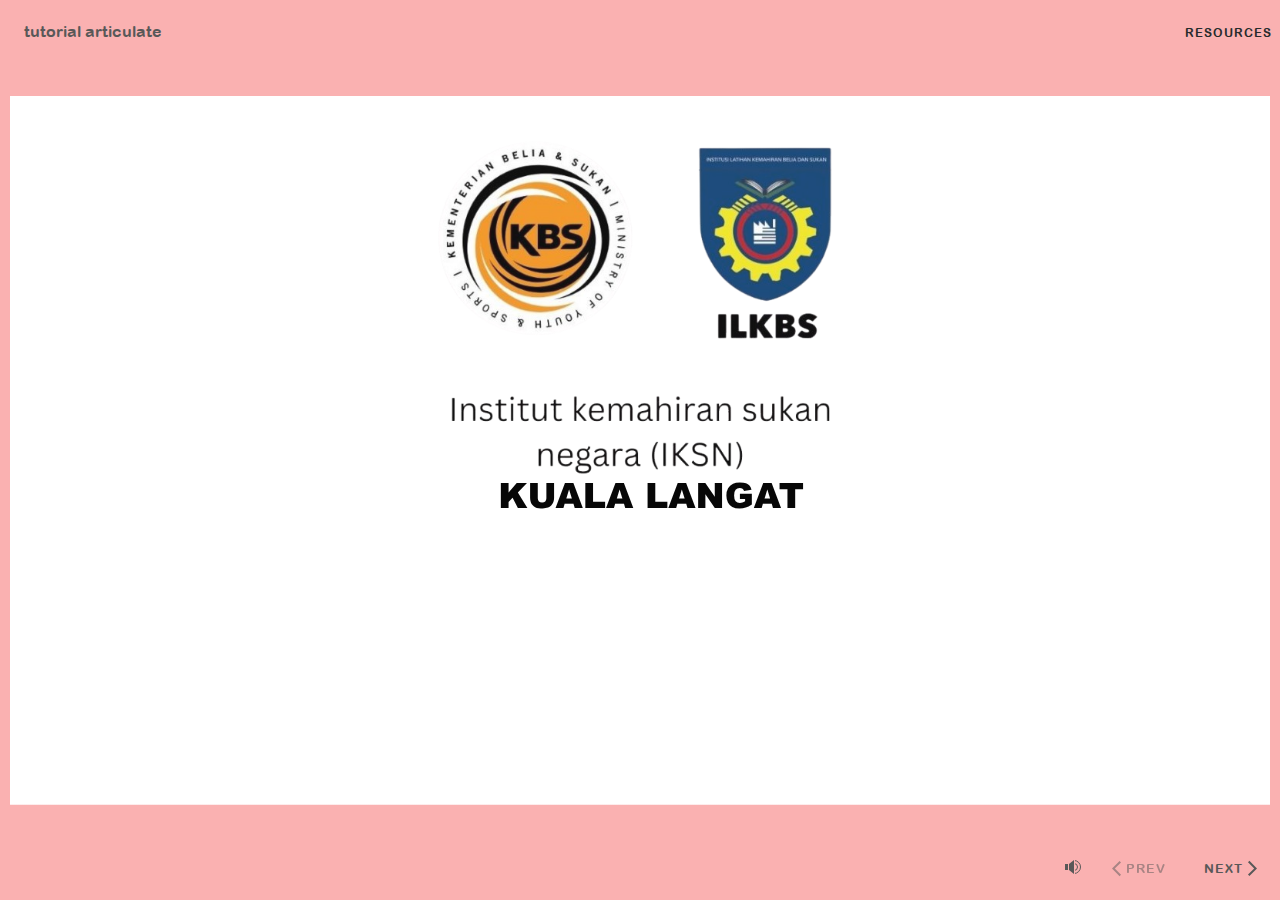
<file: index.html>
﻿<!doctype html>
<html lang="en-US">
<head>
  <meta charset="utf-8">
  <!-- Created using Storyline 360 x64 - http://www.articulate.com  -->
  <!-- version: 3.106.35891.0 -->
  <title>tutorial articulate</title>
  <meta http-equiv="x-ua-compatible" content="IE=edge"/>
  <meta name="viewport" content="width=device-width,initial-scale=1,user-scalable=no,shrink-to-fit=no,minimal-ui"/>
  <meta name="apple-mobile-web-app-capable" content="yes"/>
  <style>
    html, body { height: 100%; padding: 0; margin: 0 }
    #app { height: 100%; width: 100%; }
  </style>

  <script>
    window.DS = {};
    window.globals = {
      DATA_PATH_BASE: '',
      HAS_FRAME: true,
      HAS_SLIDE: true,

      lmsPresent: false,
      tinCanPresent: false,
      cmi5Present: false,
      aoSupport: false,
      scale: 'Scaled',
      captureRc: false,
      browserSize: 'optimal',
      bgColor: '#254061',
      features: 'DropInBase,LocalizationCaptionReview,MultipleQuizTracking,PlayerSizeOption',
      themeName: 'unified',
      preloaderColor: '#8C8C8C',
      suppressAnalytics: false,
      productChannel: 'stable',
      publishSource: 'storyline',
      aid: 'aid|a2669f28-9669-537e-9afd-522efa20a601',
      cid: 'fc8bba5d-8041-4d17-bf56-aae16eb9630e',
      playerVersion: '3.106.35891.0',
      publishTimestamp: '2025-12-26T03:03:02.1856134Z',
      maxIosVideoElements: 10,
      connectionSettings: { message: 'You%20are%20offline.%20Trying%20to%20reconnect...', useDarkTheme: true, mode: 'disabled' },
      hasFeature: function(feature) {
        return this.features.split(',').includes(feature);
      },
      
      parseParams: function(qs) {
        if (window.globals.parsedParams != null) {
          return window.globals.parsedParams;
        }
        qs = (qs || window.location.search.substr(1)).split('+').join(' ');
        var params = {},
            tokens,
            re = /[?&]?([^=]+)=([^&]*)/g;

        while (tokens = re.exec(qs)) {
          params[decodeURIComponent(tokens[1]).trim()] =
            decodeURIComponent(tokens[2]).trim();
        }
        window.globals.parsedParams = params;
        return params;
      }

    };

    if (window.flagsUnderTest != null) {
      window.globals.features = window.flagsUnderTest.reduce((accum, feature) => {
        if (!accum.includes(feature)) {
          accum.push(feature);
        }
        return accum;
      }, window.globals.features.split(',')).join();
    }
  </script>
  <script>
    var isIe11 = ('ActiveXObject' in window || window.MSBlobBuilder != null)
      && window.msCrypto != null && !window.ActiveXObject;
    if (isIe11) {
      window.globals.unsupportedBrowser = true;
      document.write(atob('[base64]'));
    }
  </script>

  <script>
    if (window.globals.hasFeature('Localization')) {
      
      
    }
  </script>

  
  
  <script>window.THREE = { };</script>
  <script src='html5/lib/hls/hls.min.js' type=text/javascript></script>
</head>
<body style="background: #254061" class="cs-HTML theme-unified">
  <!-- 360 -->
  <script>!function(){var e,i=/iPhone/i,o=/iPod/i,n=/iPad/i,t=/\biOS-universal(?:.+)Mac\b/i,r=/\bAndroid(?:.+)Mobile\b/i,a=/Android/i,d=/(?:SD4930UR|\bSilk(?:.+)Mobile\b)/i,p=/Silk/i,l=/Windows Phone/i,u=/\bWindows(?:.+)ARM\b/i,b=/BlackBerry/i,s=/BB10/i,c=/Opera Mini/i,f=/\b(CriOS|Chrome)(?:.+)Mobile/i,h=/Mobile(?:.+)Firefox\b/i,v=function(e){return void 0!==e&&"MacIntel"===e.platform&&"number"==typeof e.maxTouchPoints&&e.maxTouchPoints>1&&"undefined"==typeof MSStream};e=function(e){var m={userAgent:"",platform:"",maxTouchPoints:0};e||"undefined"==typeof navigator?"string"==typeof e?m.userAgent=e:e&&e.userAgent&&(m={userAgent:e.userAgent,platform:e.platform,maxTouchPoints:e.maxTouchPoints||0}):m={userAgent:navigator.userAgent,platform:navigator.platform,maxTouchPoints:navigator.maxTouchPoints||0};var g=m.userAgent,y=g.split("[FBAN");void 0!==y[1]&&(g=y[0]),void 0!==(y=g.split("Twitter"))[1]&&(g=y[0]);var A=function(e){return function(i){return i.test(e)}}(g),w={apple:{phone:A(i)&&!A(l),ipod:A(o),tablet:!A(i)&&(A(n)||v(m))&&!A(l),universal:A(t),device:(A(i)||A(o)||A(n)||A(t)||v(m))&&!A(l)},amazon:{phone:A(d),tablet:!A(d)&&A(p),device:A(d)||A(p)},android:{phone:!A(l)&&A(d)||!A(l)&&A(r),tablet:!A(l)&&!A(d)&&!A(r)&&(A(p)||A(a)),device:!A(l)&&(A(d)||A(p)||A(r)||A(a))||A(/\bokhttp\b/i)},windows:{phone:A(l),tablet:A(u),device:A(l)||A(u)},other:{blackberry:A(b),blackberry10:A(s),opera:A(c),firefox:A(h),chrome:A(f),device:A(b)||A(s)||A(c)||A(h)||A(f)},any:!1,phone:!1,tablet:!1};return w.any=w.apple.device||w.android.device||w.windows.device||w.other.device,w.phone=w.apple.phone||w.android.phone||w.windows.phone,w.tablet=w.apple.tablet||w.android.tablet||w.windows.tablet,w}(),"object"==typeof exports&&"undefined"!=typeof module?module.exports=e:"function"==typeof define&&define.amd?define((function(){return e})):this.isMobile=e}();
    window.isMobile.apple.tablet = window.isMobile.apple.tablet ||
      (navigator.platform === 'MacIntel' && navigator.maxTouchPoints > 1);
    window.isMobile.apple.device = window.isMobile.apple.device || window.isMobile.apple.tablet;
    window.isMobile.tablet = window.isMobile.tablet || window.isMobile.apple.tablet;
    window.isMobile.any = window.isMobile.any || window.isMobile.apple.tablet;
  </script>

  <div id="focus-sink" tabindex="-1"></div>

  <div id="preso"></div>
  <script>
    (function() {

      var classTypes = [ 'desktop', 'mobile', 'phone', 'tablet' ];

      var addDeviceClasses = function(prefix, testObj) {
        var curr, i;
        for (i = 0; i < classTypes.length; i++) {
          curr = classTypes[i];
          if (testObj[curr]) {
            document.body.classList.add(prefix + curr);
          }
        }
      };

      var params = window.globals.parseParams(),
          isDevicePreview = params.devicepreview === '1',
          isPhoneOverride = params.deviceType === 'phone' || (isDevicePreview && params.phone == '1'),
          isTabletOverride = (params.deviceType === 'tablet' || isDevicePreview) && !isPhoneOverride,
          isMobileOverride = isPhoneOverride || isTabletOverride;

      var deviceView = {
        desktop: !window.isMobile.any && !isMobileOverride,
        mobile: window.isMobile.any || isMobileOverride,
        phone: isPhoneOverride || (window.isMobile.phone && !isTabletOverride),
        tablet: isTabletOverride || window.isMobile.tablet
      };

      window.globals.deviceView = deviceView;
      window.isMobile.desktop = !window.isMobile.any;
      window.isMobile.mobile = window.isMobile.any;

      addDeviceClasses('view-', deviceView);

    })();
  </script>
  
  <script src='story_content/triggers.js' type=text/javascript></script>
<script src='story_content/user.js' type=text/javascript></script>
  <div class="slide-loader"></div>

  <script>
    var doc = document, loader = doc.body.querySelector('.slide-loader'); [ 1, 2, 3 ].forEach(function(n) { var d = doc.createElement('div'); d.style.backgroundColor = window.globals.preloaderColor; d.classList.add('mobile-loader-dot'); d.classList.add('dot' + n); loader.appendChild(d); });
  </script>

  <div class="mobile-load-title-overlay" style="display: none">
    <div class="mobile-load-title">tutorial articulate</div>
  </div>

  <div class="mobile-chrome-warning"></div>

  
<style>
  .warn-connection-dialog {
    display: none;
    background: transparent;
    pointer-events: all;
    position: fixed;
    left: 0;
    top: 0;
    width: 100%;
    height: 100%;
    z-index: 999;
  }

  .warn-connection-content {
    pointer-events: all;
    border-radius: 4px;
    background: white;
    border: 1px solid #E7E7E7;
    color: #333333;
    box-shadow: 0 2px 4px rgba(0, 0, 0, 0.25);
    transition: all 150ms ease-out;
    position: absolute;
    white-space: nowrap;
  }

  .view-phone.is-landscape .warn-connection-content {
    left: 23px;
    bottom: 23px;
  }

  .view-tablet.is-landscape .warn-connection-content {
    left: 50%;
    top: 20px;
    transform: translateX(-50%);
  }

  .view-mobile.is-portrait .warn-connection-content {
    transform: translate(-50%, calc(-100% - 15px));
  }

  .warn-connection-content p {
    display: inline-block;
    margin: 0 8px 0 0;
    line-height: 33px;
    font-size: 11px;
  }

  .warn-connection-content svg {
    position: relative;
    vertical-align: middle;
    margin: 0 2px 2px 8px;
  }

  .view-desktop .warn-connection-content {
    left: 1.5em;
    bottom: 1.5em;
  }

  .view-desktop .warn-connection-content p {
    font-size: 1.1em;
  }

  .is-offline .warn-connection-dialog {
    display: block;
  }

  .is-offline .cs-panel * {
    pointer-events: none !important;
  }

  .is-offline .cs-panel {
    pointer-events: all !important;
  }

  .is-offline #nav-controls * {
    pointer-events: none !important;
  }

  .is-offline #nav-controls {
    pointer-events: all !important;
  }
</style>

<div class="warn-connection-dialog" role="alertdialog" aria-modal="true" tabindex="0" aria-labelledby="warn-connection-message">
  <div class="warn-connection-content">
    <svg width="17" height="15" viewBox="0 0 17 15" xmlns="http://www.w3.org/2000/svg">
      <path fill="#8F0000" stroke="white" d="M16.07,12.98 L15.88,12.23 L9.51,1.21 C8.97,0.26,7.6,0.26,7.06,1.21 L0.69,12.23 C0.15,13.16,0.81,14.36,1.91,14.36 H14.65 C15.47,14.36,16.05,13.7,16.07,12.98 Z"/>
      <path fill="white" stroke="white" d="M8.58,5.5 C8.35,5.28,8.5,5.35,8.21,5.32 C8.09,5.35,7.97,5.49,7.96,5.67 C7.97,5.79,7.98,5.92,7.98,6.04 L7.98,6.04 C7.99,6.17,8,6.31,8.01,6.43 L8.01,6.44 C8.03,6.92,8.06,7.41,8.09,7.9 L8.09,7.9 C8.12,8.39,8.14,8.88,8.17,9.37 C8.17,9.39,8.18,9.42,8.2,9.44 C8.23,9.46,8.25,9.47,8.28,9.47 C8.31,9.47,8.34,9.46,8.35,9.44 C8.37,9.43,8.38,9.4,8.39,9.35 L8.39,9.34 C8.39,9.24,8.4,9.15,8.4,9.05 L8.4,9.05 C8.41,8.96,8.41,8.86,8.42,8.75 C8.43,8.44,8.45,8.12,8.47,7.81 L8.47,7.81 C8.49,7.49,8.51,7.18,8.53,6.87 C8.55,6.46,8.56,6.05,8.59,5.64 L8.6,5.62 C8.6,5.57,8.59,5.53,8.58,5.5 L8.21,5.32 Z"/>
      <circle fill="white" stroke="white" cx="8.3" cy="11.35" r="0.3"/>
    </svg>
    <p id="warn-connection-message">You are offline. Trying to reconnect...</p>
  </div>
</div>

<script>
  (function() {
    window.DS.connection = {
      warningShown: false,
      assets: {},
      loadingAssetGroup: false,
      retryDelay: 500
    };

    var connectionSettings = window.globals.connectionSettings || {};

    var useConnectionMessages = window.AbortController != null &&
      window.location.protocol != 'file:' &&
      connectionSettings.mode === 'normal';

    window.DS.connection.useConnectionMessages = useConnectionMessages;

    var assetCount = 0;
    var checkLoadedId;


    if (useConnectionMessages && connectionSettings != null) {
      var contentEl = document.querySelector('.warn-connection-content');
      var messageEl = contentEl.querySelector('p');

      if (connectionSettings.useDarkTheme) {
        contentEl.style.borderColor = '#BABBBA';
        contentEl.style.backgroundColor = '#282828';
        contentEl.style.color = '#FFFFFF';
      }

      if (connectionSettings.message != null) {
        messageEl.textContent = window.decodeURIComponent(connectionSettings.message);
      }
    }

    function checkAssetsReady() {
      for (var i in DS.connection.assets) {
        if (!DS.connection.assets[i].success) {
          return false;
        }
      }
      return true;
    }

    function stopAssetGroup() {
      if (!useConnectionMessages) { return; }

      assetCount = 0;

      DS.connection.oldAssetGroup = DS.connection.assets;
      DS.connection.assets = {};
      DS.connection.loadingAssetGroup = false;
      clearInterval(checkLoadedId);
    }

    function startAssetGroup() {
      if (!useConnectionMessages) { return; }
      var ticks = 0;
      clearInterval(checkLoadedId);
      checkLoadedId = setInterval(function() {
        var loaded = 0;
        if (assetCount === 0 && loaded === 0) {
          clearInterval(checkLoadedId);
          return;
        }

        for (var i in DS.connection.assets) {
          if (DS.connection.assets[i].success) {
            loaded++;
          }
        }

        if (assetCount === loaded && checkAssetsReady()) {
          for (var i in DS.connection.assets) {
            if (DS.connection.assets[i].action) {
              DS.connection.assets[i].action();
            }
          }
          hideWarning();
          stopAssetGroup();
        }
      }, 100)
    }

    function requiredAsset(url, action, retry, type) {
      if (!useConnectionMessages) { return; }
      if (DS.connection.assets[url]) { return; }

      DS.connection.assets[url] = {
        success: false, action: action, retry: retry, type: type
      };
      assetCount = Object.keys(DS.connection.assets).length;
      if (!DS.connection.loadingAssetGroup) {
        startAssetGroup();
      }
      DS.connection.loadingAssetGroup = true;
    }

    function assetLoaded(url) {
      if (!useConnectionMessages) { return; }
      if (DS.connection.assets[url]) {
        DS.connection.assets[url].success = true;
      }
    }

    function assetFailed(url) {
      if (!useConnectionMessages) { return; }
      if (!DS.connection.assets[url]) {
        if (/\.js$/.test(url) && url.indexOf('transcripts') === -1) {
          setTimeout(function() {
            if (DS.connection.lastSlideLoaded != null) {
              DS.connection.lastSlideLoaded();
            }
          }, DS.connection.retryDelay);
        }
        return;
      }
      if (!DS.connection.warningShown) { showWarning(); }
      if (DS.connection.assets[url].retry) {
        setTimeout(function() {
          if (!DS.connection.assets[url].success) {
            DS.connection.assets[url].retry()
          }
        }, DS.connection.retryDelay);
      }
    }

    function hideWarning() {
      document.body.classList.remove('is-offline');
      DS.connection.warningShown = false;
      enableKeys();
    }
    DS.connection.hideWarning = hideWarning

    function showWarning(btn) {
      document.body.classList.add('is-offline')
      DS.connection.warningShown = true;
      updateWarningPosition();
      disableKeys();
    }

    function updateWarningPosition() {
      if (!DS.connection.warningShown) {
        return;
      }

      var isPortrait = document.body.classList.contains('is-portrait');
      var isMobile = document.body.classList.contains('view-mobile');
      var warningEl = document.querySelector('.warn-connection-content');

      if (isPortrait && isMobile) {
        var slide = document.querySelector('.primary-slide');
        var slideRect = slide != null
          ? slide.getBoundingClientRect()
          : { top: window.innerHeight, left: 0, width: window.innerWidth };

        warningEl.style.top = `${slideRect.top}px`
        warningEl.style.left = `${slideRect.left + slideRect.width / 2}px`
      } else {
        warningEl.style.top = null;
        warningEl.style.left = null;
      }

      window.requestAnimationFrame(updateWarningPosition);
    }

    function onDisableKeyDown(e) {
      e.preventDefault();
      e.stopImmediatePropagation();
    }

    function onDisableKeyUp(e) {
      e.preventDefault();
      e.stopImmediatePropagation();
    }

    var accStyle = document.createElement('style');
    var warnDialogEl = document.querySelector('.warn-connection-dialog');

    function disableKeys() {
      if (DS.views && DS.views.nsStack && DS.views.nsStack.length === 1) {
        DS.views.nsStack[0].tabReachable = false
        DS.views.nsStack[0].updateTabIndex(true);
      }

      accStyle.innerHTML = '.acc-shadow-dom { display: none; }';
      document.body.appendChild(accStyle);

      warnDialogEl.parentNode.append(warnDialogEl);
      warnDialogEl.focus();
    }

    function enableKeys() {
      accStyle.remove();
      if (DS.views && DS.views.nsStack && DS.views.nsStack.length === 1 && DS.views.nsStack[0].name === '_frame') {
        DS.views.nsStack[0].tabReachable = true;
        DS.views.nsStack[0].updateTabIndex();
      }
    }

    // these will all be noops if the feature flag isn't set in
    // the data and `window.globals.features`
    DS.connection.requiredAsset = requiredAsset;
    DS.connection.assetLoaded = assetLoaded;
    DS.connection.assetFailed = assetFailed;
    DS.connection.stopAssetGroup = stopAssetGroup;
    DS.connection.startAssetGroup = startAssetGroup;
  })();
</script>


  <script>
    
    if (window.autoSpider && window.vInterfaceObject) {
      document.querySelector('.mobile-load-title-overlay').style.display = 'none';
    }
  </script>

  

  <link rel="stylesheet" href="html5/data/css/output.min.css" data-noprefix/>
</body>
<script src="html5/lib/scripts/bootstrapper.min.js"></script>
</html>
</file>
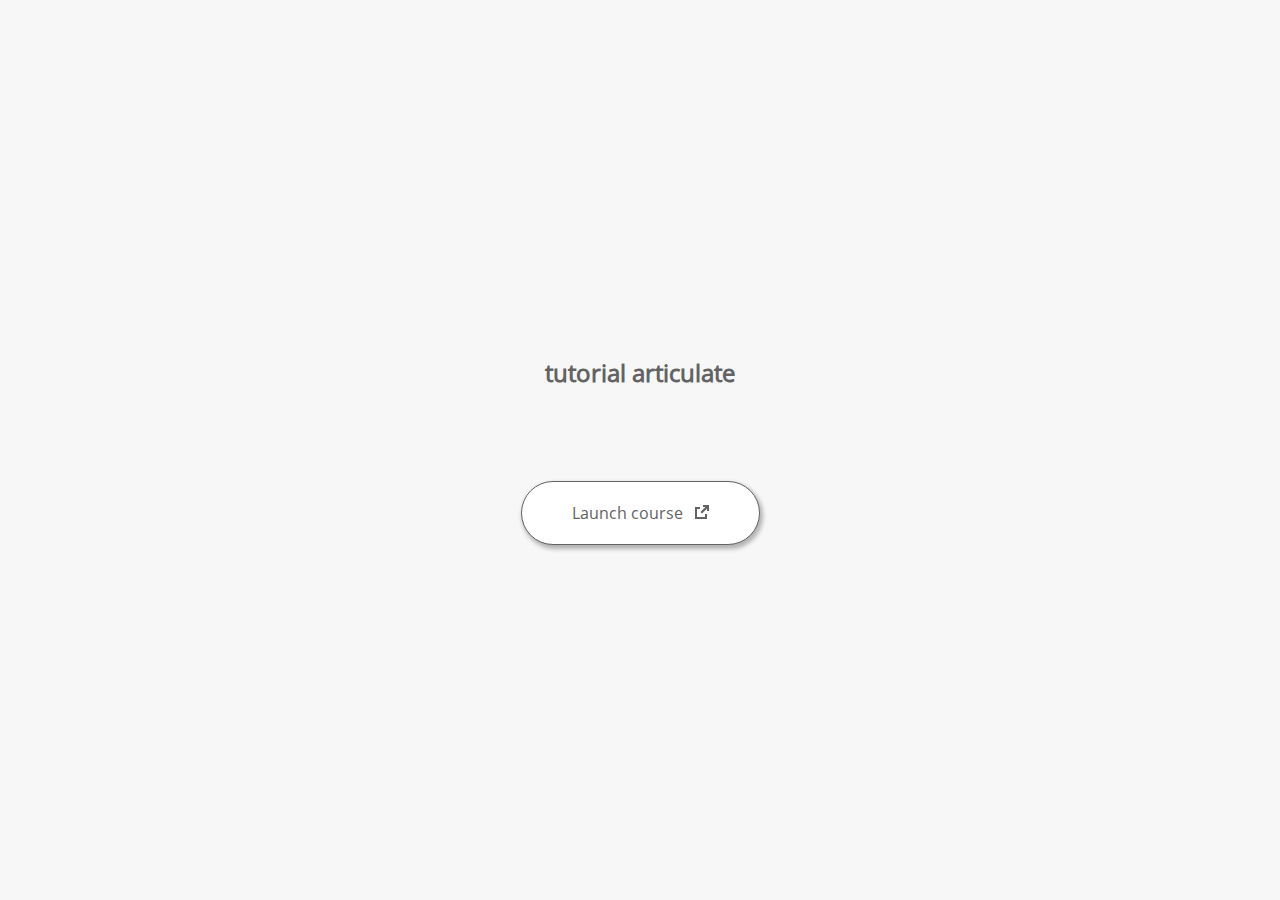
<file: launcher.html>
﻿<html lang="en-US">
	<head>
		<!-- Created using Storyline 360 x64 - http://www.articulate.com  --> 
		<!-- version: 3.106.35891.0 --> 

		<title>tutorial articulate</title>
    <style>
      @font-face {
        font-family: "Open Sans Full";
        font-style: normal;
        font-weight: 400;
        src: local("Open Sans"),
             local("OpenSans"),
             url(html5/lib/stylesheets/mobile-fonts/open-sans-regular.woff) format("woff")
      }
      body {
        background-color: #F7F7F7;
      }
      h1 {
        color: #636363;
        font-family: "Open Sans Full", Helvetica, sans-serif;
        font-size: 150%;
        margin-bottom: 92px;
        padding-bottom: 0;
      }

      button {
        background-color: #FFF;
        border: 1px solid #636363;
        border-radius: 80px;
        box-shadow: 2px 3px 4px 1px rgba(39, 39, 39, 0.33);
        color: #636363;
        font-family: "Open Sans Full", Helvetica, sans-serif;
        font-size: 100%;
        padding: 20px 50px;
      }
      img {
        height: 15px;
        width: 15px;
        margin-left: 8px;
      }
    </style>
		<script>
			
			/******************************************************************************/
			//
			// NOTE TO DEVELOPERS:
			// The following code should be integrated with your web page in order to open
			// the presentation in a new window.  To launch the presentation immediately, 
			// simply copy the code below into your web page.  To launch the presentation
			// when a button or link is clicked, call LaunchPresentation when the onClick
			// event is triggered.
			//
			/******************************************************************************/		
		
		
			var Safari =  (navigator.appVersion.indexOf("Safari") >= 0);
			
			var g_bChromeless = false;
			var g_bResizeable = false;
			var g_nContentWidth = 980;
			var g_nContentHeight = 658;
			var g_strStartPage = "story.html" + document.location.search;
			var g_strBrowserSize = "optimal";
		
			function LaunchContent()
			{
				var nWidth = screen.availWidth;
				var nHeight = screen.availHeight;

				if (nWidth > g_nContentWidth && nHeight > g_nContentHeight && g_strBrowserSize != "fullscreen")
				{
					nWidth = g_nContentWidth;
					nHeight = g_nContentHeight;
					
					if (!Safari && !g_bChromeless)
					{
						nWidth += 17;
					}
				}

				// Build the options string
				var strOptions = "width=" + nWidth +",height=" + nHeight;
				if (g_bResizeable)
				{
					strOptions += ",resizable=yes"
				}
				else
				{
					strOptions += ",resizable=no"
				}

				if (g_bChromeless)
				{
					strOptions += ", status=0, toolbar=0, location=0, menubar=0, scrollbars=0";
				}
				else
				{
					strOptions += ", status=1, toolbar=1, location=1, menubar=1, scrollbars=1";
				}

				// Launch the URL
				if (Safari)
				{
					var oWnd = window.open("", "_blank", strOptions);
					oWnd.location = g_strStartPage;
				}
				else
				{
					window.open(g_strStartPage , "_blank", strOptions);
				}
			}

			
			
		</script>
		
	</head>
	
	<body onload="setTimeout('LaunchContent()', 100);">
		<center>
			<table width="100%" height="100%" border="0" cellpadding="0" cellspacing="0">
				<tr>
					<td>
						<center>
              <h1 tabIndex="-1">tutorial articulate</h1>
							<button onclick="LaunchContent()" aria-label="Launch course: opens in new window">Launch course <img src="story_content/external_window.png" style="border-style: none; height: 14px; width: 14px;" tabIndex="-1" aria-hidden="true"/></button>
						</center>
					</td>
				</tr>
			</table>
		</center>
	</body>
</html>
</file>
